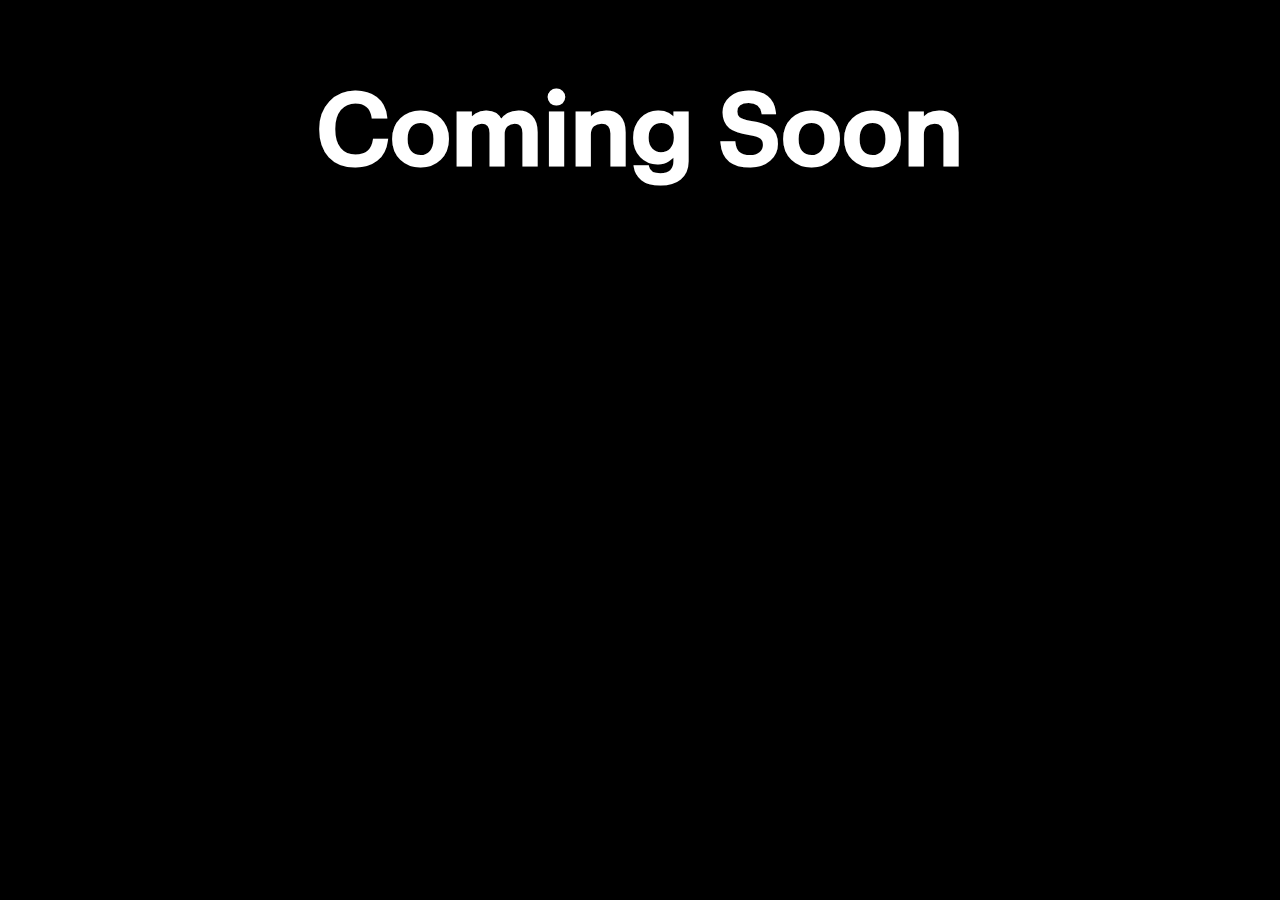
<file: files/sites/about-me.html>
<!DOCTYPE html>
<html lang="en">
<head>
    <meta charset="UTF-8">
    <meta name="viewport" content="width=device-width, initial-scale=1.0">
    <title>Me</title>
    <link rel="stylesheet" href="../pic.css">
</head>
<body>
        <h1 id="soon" >Coming Soon</h1>
</body>
</html>
</file>
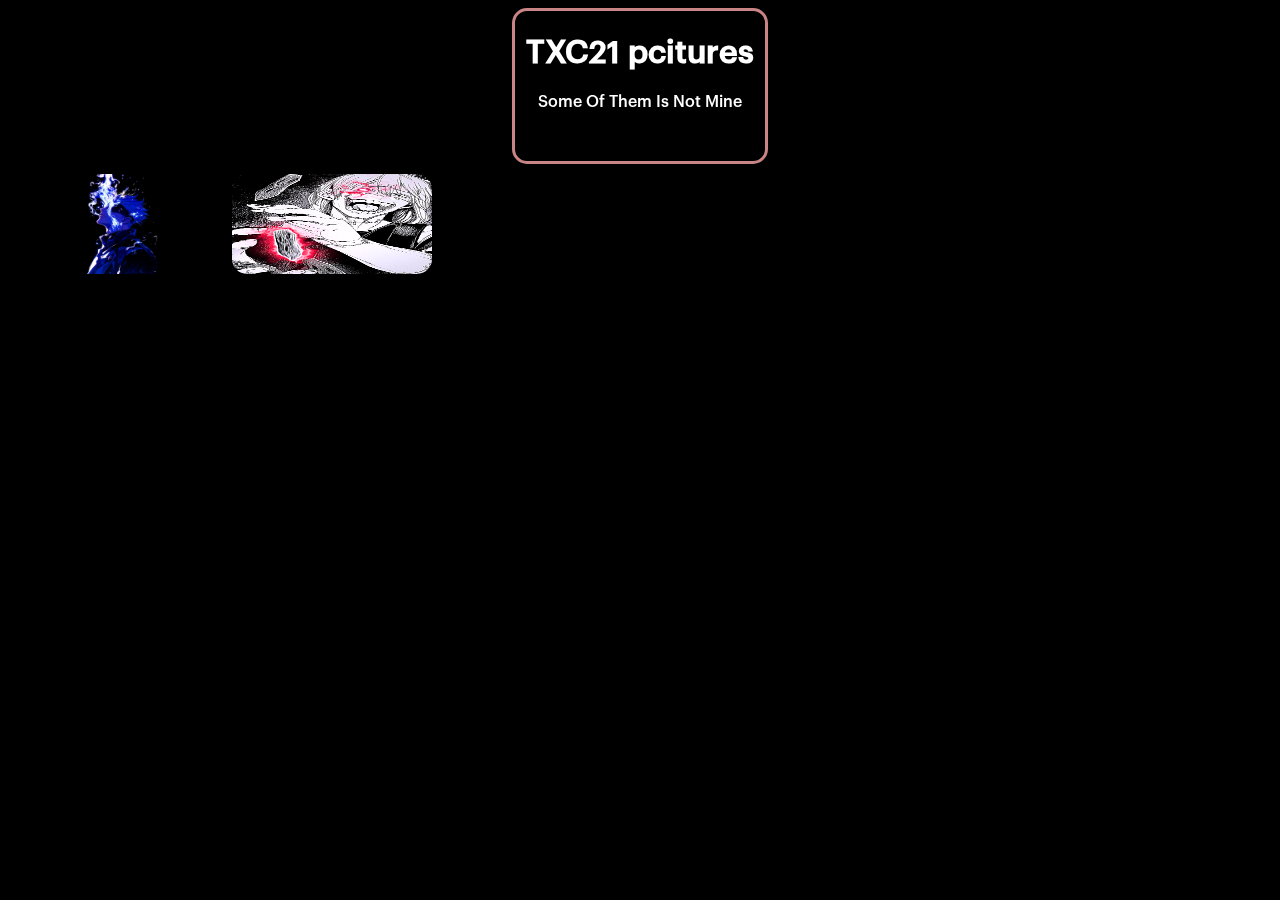
<file: files/sites/render-img.html>
<!DOCTYPE html>
<html lang="en">
<head>
    <meta charset="UTF-8">
    <meta name="viewport" content="width=device-width, initial-scale=1.0">
    <title>TXC | Pic</title>
    <link rel="stylesheet" href="../pic.css">
</head>
<body>
    <div class="picc">
        <h1> TXC21 pcitures </h1>
        <p>Some Of Them Is Not Mine</p>
    </div>
    <div class="pictures">
        <div class="box">
            <a href="../images/pic/22.png" download><img src="../images/pic/22.png" ></img></a>
            <a href="../images/pic/31.png" download><img src="../images/pic/31.png" ></img></a>   
        </div>
    </div>
</body>
</html>
</file>
<file: files/pic.css>
@font-face{
    font-family: "font";
    src: url("/files/font/GRAPHIK\ ARABIC\ MEDIUM.OTF")
}
body {
    font-family:"font",monospace;
    background-color: black;
    backdrop-filter: blur(2px);
}
.picc{
    font-family:"font",monospace;
    margin-right:auto;
    margin-left:auto;
    align-self: center;
    width: 250px;
    height: 150px;
    border:rgb(201, 133, 133) solid;
    border-radius: 15px;
    backdrop-filter: blur(3px);
    text-align: center;
    color:white;
    margin-bottom:5px
}
.pic h1{
    font-weight: bold;
    color:white;
}
.box img{
    text-decoration: none;
    width:200px;
    height:100px;
    border-radius: 15px;
    margin-left:10px;
    margin-top:5px
}
#soon{
    font-size:100px;
    text-align: center;
    font-weight: bold;
    color:white;
}
</file>
